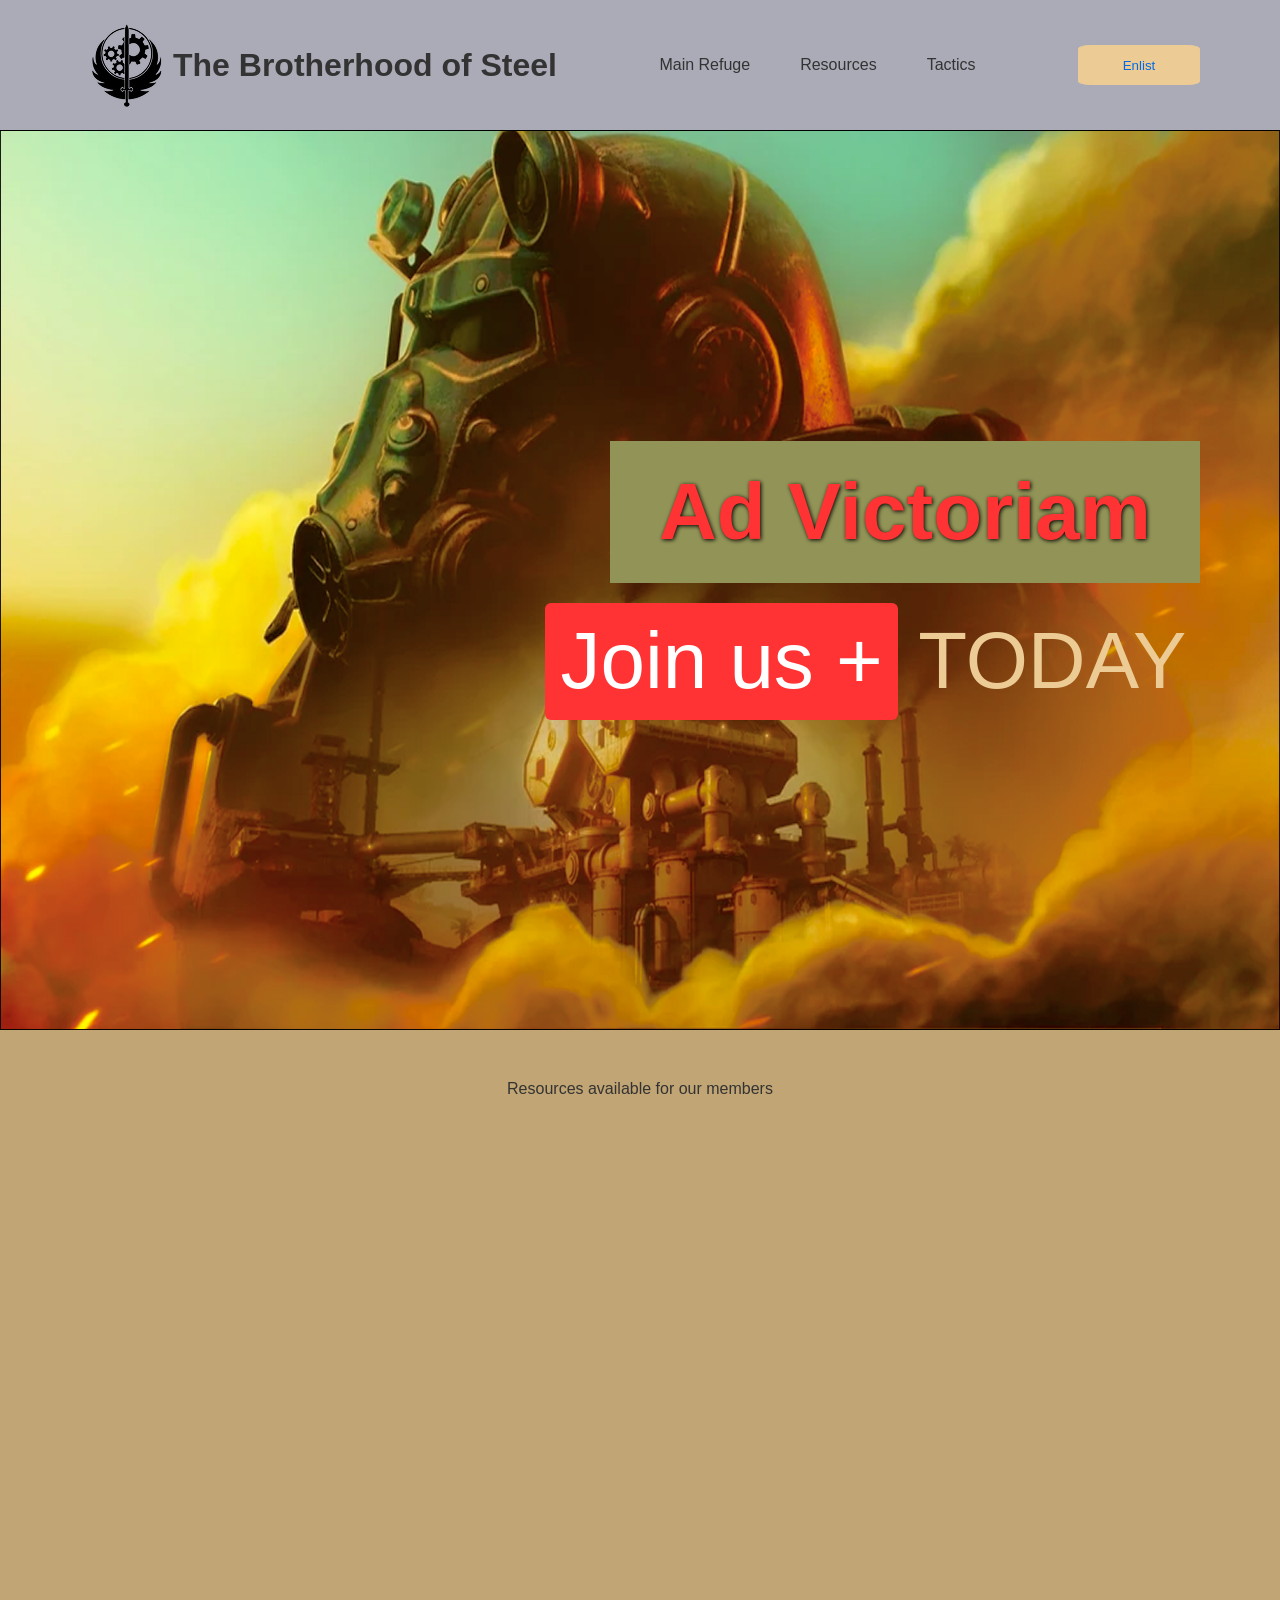
<file: apocaliptica/index.html>
<!DOCTYPE html>
<html lang="en">
<head>
    <meta charset="UTF-8">
    <meta name="viewport" content="width=device-width, initial-scale=1.0">
    <title>Apocaliptic</title>
    <link rel="stylesheet" href="css/styles.css">
</head>
<body>
    <header>
        <div>
            <img src="./img/logo.png" alt="">
            <h1>The Brotherhood of Steel</h1>
        </div>
        <div>
            <nav>
                <ul>
                    <li>Main Refuge</li>
                    <li>Resources</li>
                    <li>Tactics</li>
                </ul>
            </nav>
        </div>
        <div>
            <button>Enlist</button>
        </div>
    </header>
    <div id="section1">
        <div>Ad Victoriam</div>
        <div>
            <div>Join us +</div>
            <div>TODAY</div>
        </div>
    </div>
    <div id="section2">
        <div>Resources available for our members</div>
        <div>
            <div></div>
        </div>
    </div>
</body>
</html>
</file>
<file: apocaliptica/css/styles.css>
*{
    margin: 0px;
    padding: 0px;
}
body{
    background-color: #f7f9fc;
    color: #333;
    font-family: "Arial";
}
header{
    display: flex;
    justify-content: space-between;
    background-color: #ABABB8;
    box-shadow: 0 2px 5px rgba(0, 0, 0, 0.05);
    padding: 15px 80px;
    align-items: center;
    width: auto;
    height: 100px;
}
header > div > nav > ul{
    display: flex;
    gap: 50px;
}
header > div{
    display: flex;
    align-items: center;
}
header > div > nav > ul > li{
    list-style: none;
}
header > div > button{
    background-color: #ECCC94;
    width: 122px;
    height: 40px;
    border-radius: 10%;
    border: none;
    color: #0368E5;
}
#section1{
    padding-left: 80px;
    padding-right: 80px;
    height: 900px;
    background-image: url(../img/background.png);
    background-size: 100% 100%;
    display: flex;
    justify-content: center;
    align-items: end;
    flex-direction: column;
}
#section1 > div:first-child{
    height: 142px;
    width: 590px;
    background-color: #929457;
    color: #FF3333;
    font-size: 80px;
    font-weight: bold;
    display: flex;
    justify-content: center;
    align-items: center;
    text-shadow: 1px 1px 4px black;
}
#section1 > div:last-child{
    height: 117px;
    width: 655px;
    margin-top: 20px;
    display: flex;
    gap: 20px;
}
#section1 > div:last-child > div:first-child{
    height: 117px;
    width: 361px;
    color: white;
    font-size: 80px;
    background-color: #FF3333;
    border-radius: 6px;
    display: flex;
    justify-content: center;
    align-items: center;
}
#section1 > div:last-child > div:last-child{
    height: 117px;
    width: 288px;
    color: #ECCC94;
    display: flex;
    align-items: center;
    font-size: 80px;
}
#section2{
    height: 900px;
    padding: 50px 80px;
    background-color: #C1A574;
    display: flex;
    justify-content: center;
}
</file>
